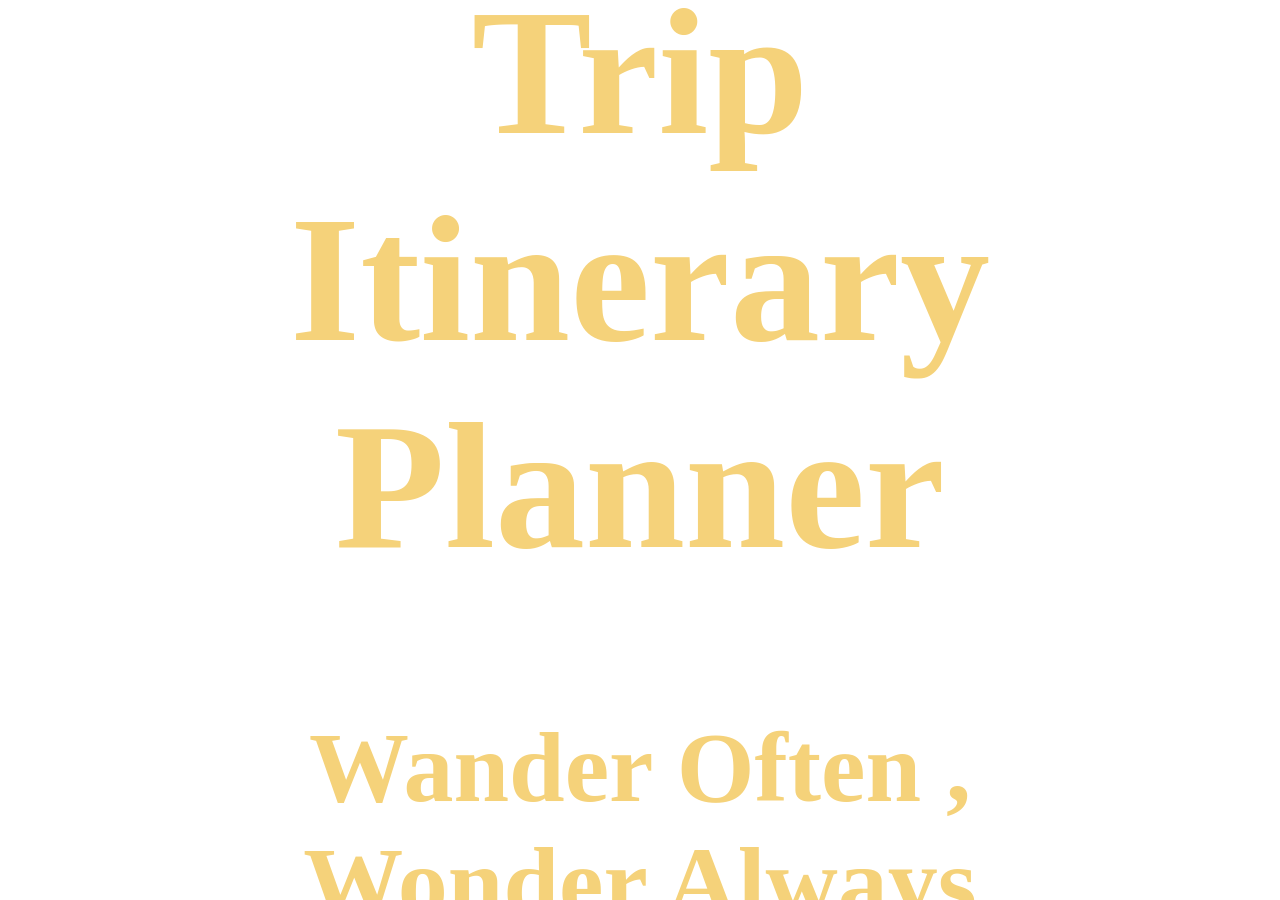
<file: templates/index.html>
<!DOCTYPE html>
<html lang="en">
<head>
    <!-- Basic Meta Setup -->
    <meta charset="UTF-8">
    <meta name="viewport" content="width=device-width, initial-scale=1.0">
    <title>Trip Itinerary Planner</title>

    <!-- External CSS -->
    <link rel="stylesheet" href="../static/style.css">
</head>

<body>

    <!-- ================= BACKGROUND VIDEO ================= -->
    <video id="bg-video" autoplay muted loop playsinline>
        <!-- 🔹 Replace the src below with your video file/link -->
        <source src="https://www.pexels.com/download/video/6747258/" type="video/mp4">
        Your browser does not support HTML5 video.
    </video>

    <!-- ================= MAIN CONTENT ================= -->
    <main class="overlay">

        <!-- Title -->
        <h1>Trip Itinerary Planner</h1>

        <!-- Tagline -->
        <h2>Wander Often , Wonder Always</h2>

        <!-- Call to Action Button -->
      <a href="/login">
    <button class="btn">Get Started</button>
</a>
    </main>

</body>
</html>
</file>
<file: static/style.css>
/* Remove default spacing */
body {
    margin: 0;
    padding: 0;
}

/* Fullscreen video */
#bg-video {
    position: fixed;
    top: 0;
    left: 0;
    width: 100%;
    height: 100%;
    object-fit: cover;
    z-index: -1;
}

/*  Overlay content ON TOP of video */
.overlay {
    position: fixed;              /* IMPORTANT FIX */
    top: 50%;
    left: 50%;
    transform: translate(-50%, -50%);
    
    text-align: center;
    color: #f5d27a;               /* soft golden */
}

/*  Big text */
.overlay h1 {
    font-size: 180px;
    font-weight: bold;
}

/*  Tagline */
.overlay h2 {
    font-size: 100px;
    margin: 20px 0;
}

/*  Orange button */
.btn {
    padding: 15px 40px;
    font-size: 50px;
    background: orange;
    color: white;
    text-decoration: none;
    border-radius: 8px;
}
</file>
